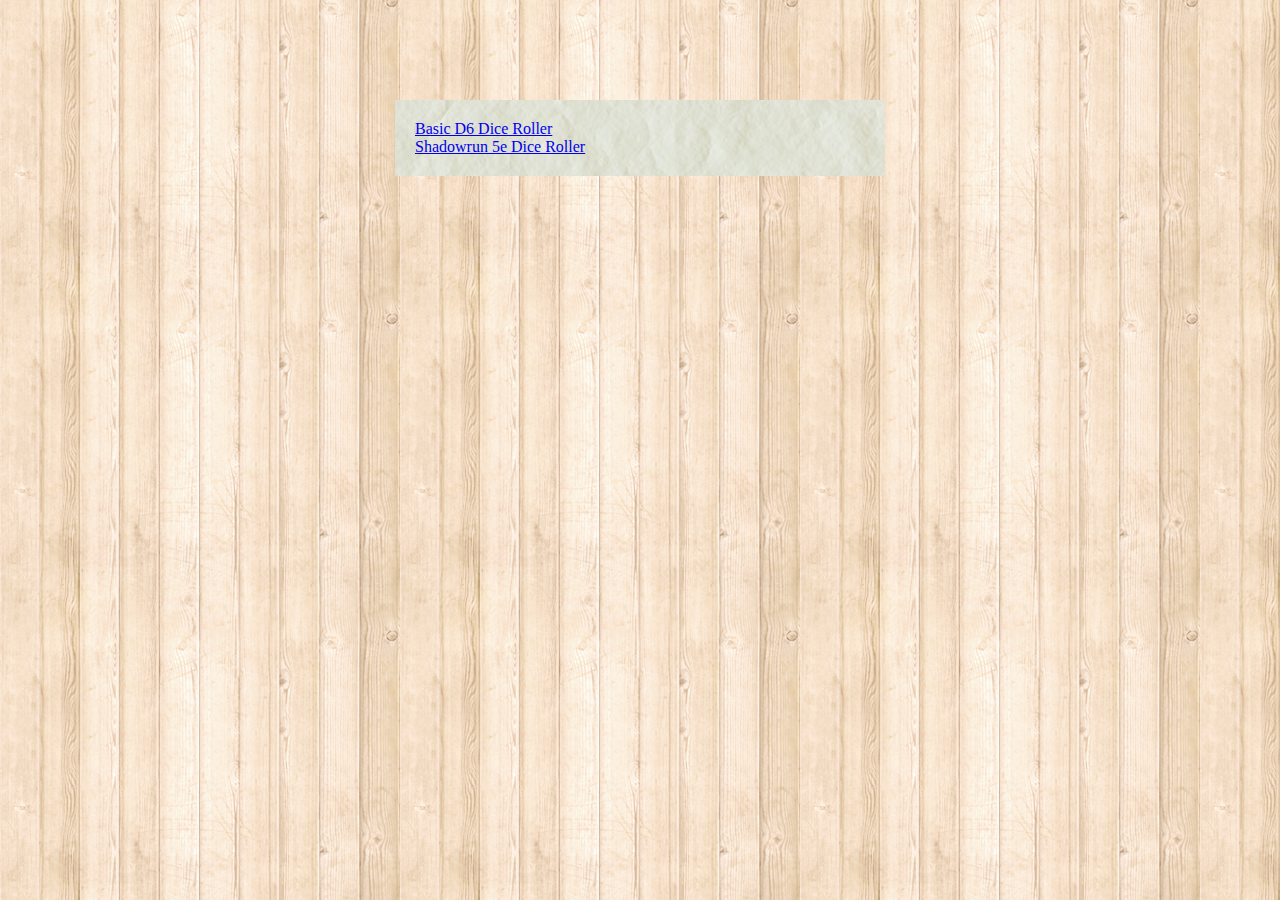
<file: index.html>
<!DOCTYPE html>
<html>
	<head>
		<title>D6 Dice Roller Link Page</title>
		<link rel="stylesheet" type="text/css" href="dice.css">
	</head>
	<body>
		<div class="roll_section">
			<a href="basic_d6_dice.html">Basic D6 Dice Roller</a><br>
			<a href="shadowrun_dice.html">Shadowrun 5e Dice Roller</a>
		<div>
	</body>
</html>
</file>
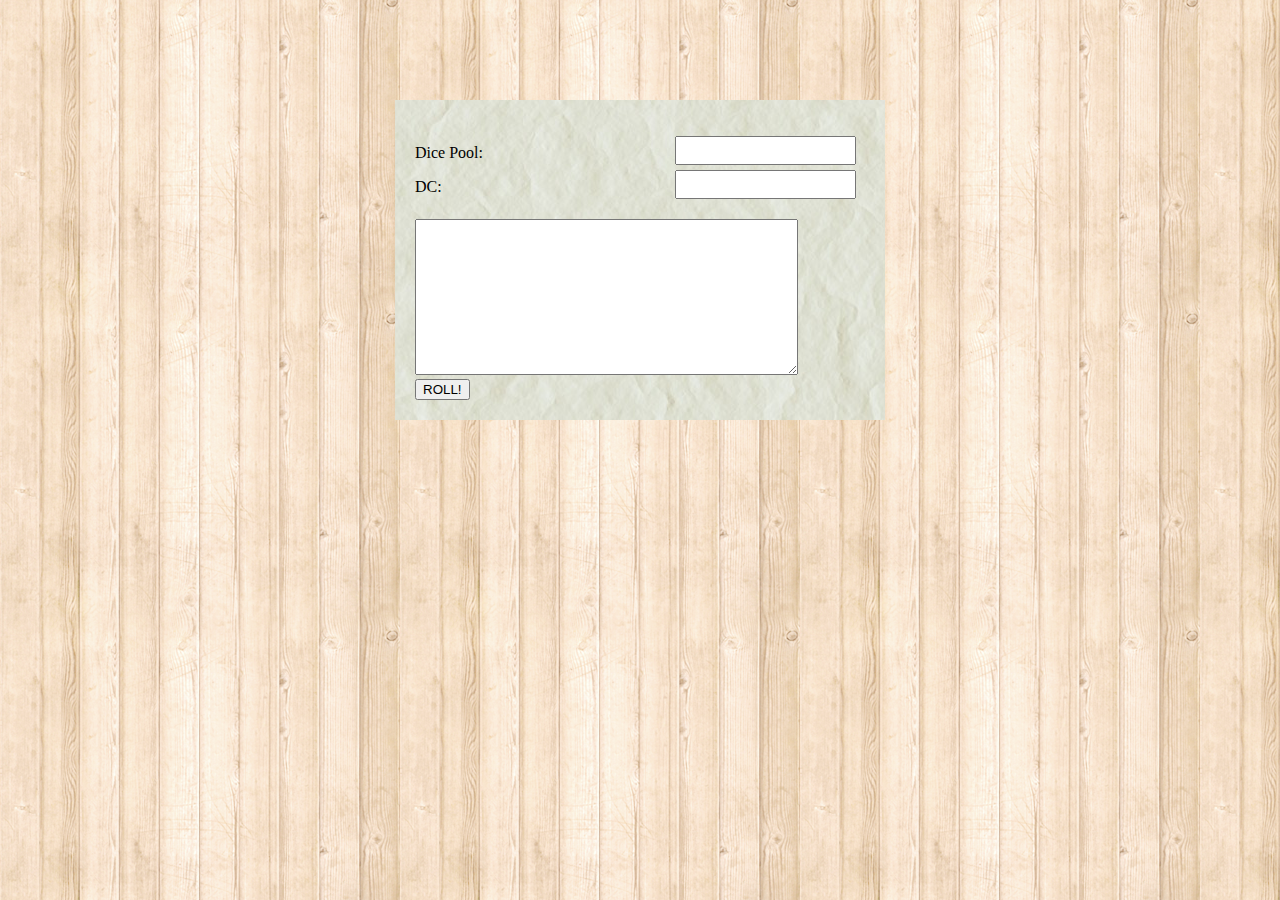
<file: basic_d6_dice.html>
<!DOCTYPE html>
<html>
	<head>
		<title>Basic D6 Dice Roller</title>
		<link rel="stylesheet" type="text/css" href="dice.css">
	</head>
	<body>
		<script src="dice.js"></script>

		<div class="roll_section">
			<p class="numbers">
				Dice Pool: <input class="number_input" id="dice_pool" type="number"><br>
				DC: <input class="number_input" id="dc" type="number">
			</p>

			<textarea class="display" id="display" rows="10" cols="45"></textarea><br>
			<button onclick="frontRoll('basic_d6', 'dice_pool', 'dc', 'display');">ROLL!</button>
		<div>
	</body>
</html>
</file>
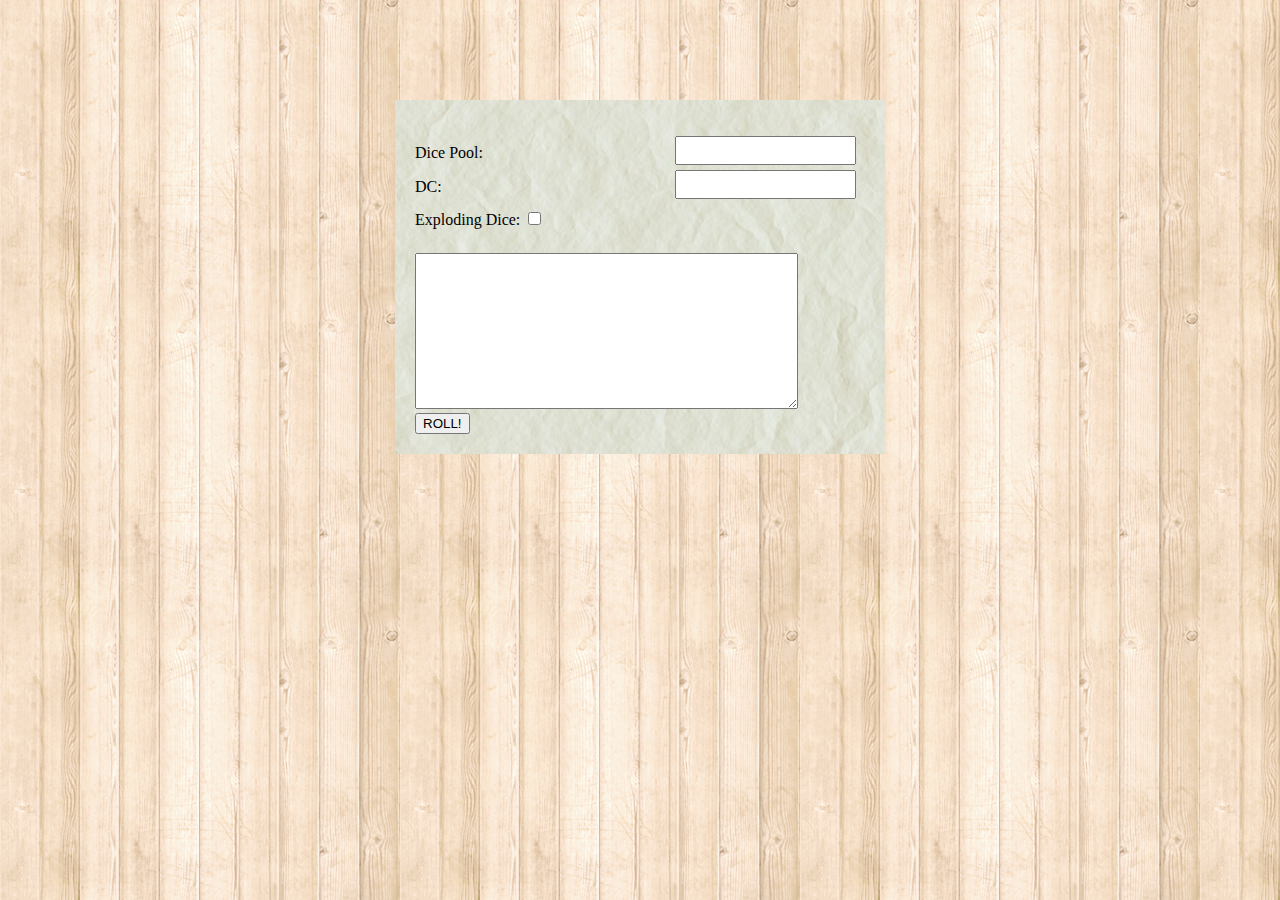
<file: shadowrun_dice.html>
<!DOCTYPE html>
<html>
	<head>
		<title>Basic D6 Dice Roller</title>
		<link rel="stylesheet" type="text/css" href="dice.css">
	</head>
	<body>
		<script src="dice.js"></script>

		<div class="roll_section">
			<p class="numbers">
				Dice Pool: <input class="number_input" id="dice_pool" type="number"><br>
				DC: <input class="number_input" id="dc" type="number"><br>
				Exploding Dice: <input id="cbx_explode" type="checkbox">
			</p>

			<textarea class="display" id="display" rows="10" cols="45"></textarea><br>
			<button onclick="frontRoll('shadowrun5', 'dice_pool', 'dc', 'display', document.getElementById('cbx_explode').checked);">ROLL!</button>
		<div>
	</body>
</html>
</file>
<file: dice.css>
body
{
	background-image: url("images/tileable_wood_texture.png");
}

.roll_section
{
	background-image: url("images/paper.jpg");
	margin: 100px auto;
	padding: 20px;
	width: 450px;
}

.numbers
{
	line-height: 2.1;
}

.numbers::after
{
	content: "";
    clear: both;
    display: table;
}

.number_input
{
	float: right;
    margin-right: 2%;
	padding: 5px 0;
}
</file>
